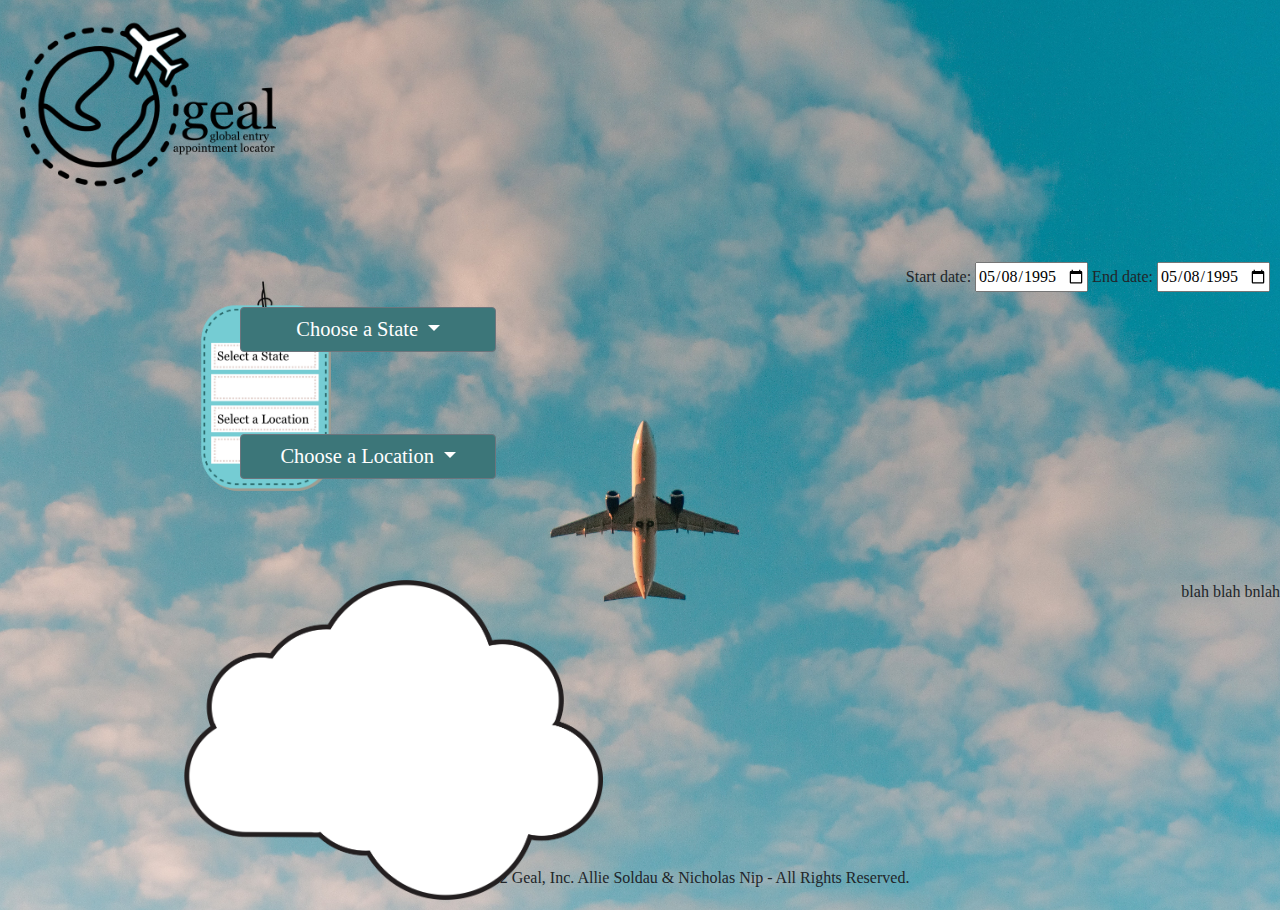
<file: index_graveyard.html>
<html>
    <head>
        <script src="./index.js"></script>
        <link rel="stylesheet" href= "style.css">
        <title>geal</title>
        <link rel="icon" type="image/x-icon" href="./assets/favicon.ico">
        <link rel="stylesheet" href="https://stackpath.bootstrapcdn.com/bootstrap/4.3.1/css/bootstrap.min.css" integrity="sha384-ggOyR0iXCbMQv3Xipma34MD+dH/1fQ784/j6cY/iJTQUOhcWr7x9JvoRxT2MZw1T" crossorigin="anonymous">
        <link rel="stylesheet" href="https://cdn.jsdelivr.net/npm/bootstrap@4.3.1/dist/css/bootstrap.min.css" integrity="sha384-ggOyR0iXCbMQv3Xipma34MD+dH/1fQ784/j6cY/iJTQUOhcWr7x9JvoRxT2MZw1T" crossorigin="anonymous">
        <script src="https://code.jquery.com/jquery-3.3.1.slim.min.js" integrity="sha384-q8i/X+965DzO0rT7abK41JStQIAqVgRVzpbzo5smXKp4YfRvH+8abtTE1Pi6jizo" crossorigin="anonymous"></script>
        <script src="https://cdn.jsdelivr.net/npm/popper.js@1.14.7/dist/umd/popper.min.js" integrity="sha384-UO2eT0CpHqdSJQ6hJty5KVphtPhzWj9WO1clHTMGa3JDZwrnQq4sF86dIHNDz0W1" crossorigin="anonymous"></script>
        <script src="https://cdn.jsdelivr.net/npm/bootstrap@4.3.1/dist/js/bootstrap.min.js" integrity="sha384-JjSmVgyd0p3pXB1rRibZUAYoIIy6OrQ6VrjIEaFf/nJGzIxFDsf4x0xIM+B07jRM" crossorigin="anonymous"></script>
    </head>
    <body>
        <div id="flexbox">
        <div class="header" id="flexbox">
            <img src="./assets/geal-logo-new.png" class="logo">
        </div>
        <div id="horizontalFlexBox">
            <div id="space"></div>
            <div id="buttonsFlexBox">
                <div id="tagContainer">
                    <img src="./assets/luggage-tag.png" id="luggage-tag">
                    <div id="buttonsContainer">
                        <div id="topDropDown">
                            <div class="dropdown">
                                <button class="btn btn-secondary dropdown-toggle" type="button" id="state-menu" data-toggle="dropdown">
                                    Choose a State
                                </button>
                                <div class="dropdown-menu pre-scrollable" aria-labelledby="dropdownMenuButton" id="state-selector"></div>
                            </div>
                        </div>
                        <div id="tagSpacer"></div>
                        <div id="buttonDropDown">
                            <div class="dropdown">  
                                <button class="btn btn-secondary dropdown-toggle" type="button" id="location-menu" data-toggle="dropdown">
                                Choose a Location
                                </button>
                                <div class="dropdown-menu pre-scrollable" aria-labelledby="dropdownMenuButton" id="location-selector"></div>
                            </div>
                        </div>
                    </div>
                </div>
            </div>
            <div id="space"></div>
            <div id="datePicker">
                <div id="topDatePicker"></div>
                <label for="start">Start date:</label>
                    <input type="date" id="startDate" name="trip-start" value="1995-05-08" min="1997-02-19" max="3000-01-31">
                <label for="end">End date:</label>
                    <input type="date" id="endDate" name="trip-start" value="1995-05-08" min="1997-02-19" max="3000-01-31">
                </div>
            </div>
        </div>
        </div>
        <div id="horizontalFlexBox">
            <div id="space"></div>
            <div id="location-info">
                <div id="cloudFlexBox">
                    <div class="container">
                        <img id=cloudImage src="./assets/cloud.png">
                        <div id="cloudTextBox">
                            <div id="cloudText">
                                <div id="cloudTextBoxes">
                                    <p id="locationName"></p>
                                </div>
                                <div id="cloudTextBoxes">
                                    <p id="locationAddress"></p>
                                </div>
                                <div id="cloudTextBoxes">
                                    <p id="locationCityState"></p>
                                </div>
                                <div id="cloudTextBoxes">
                                    <p id="locationPhone"></p>
                                </div>
                            </div>
                        </div>
                    </div>
                </div>
            </div>
            <div id="space"></div>
            <div id="nextAvailableAppointment">
                blah blah bnlah
            </div>
        <div id="footer-flexbox" class="footer">
            <p>Copyright © 2022 Geal, Inc. Allie Soldau & Nicholas Nip - All Rights Reserved.</p>
        </div>
    </body>
</html>
</file>
<file: style.css>
body {
    background-color: antiquewhite;
    background-image: url(./assets/geal-background.jpg);
    background-position: center;
    background-repeat: no-repeat;
    background-size: cover;
    -moz-background-size: cover;
    -o-background-size: cover;
    font-family: "Georgia" !important;
}

body p {
    margin: 0;
}

#flexbox {
    display: flex;
    margin: 10px;
    flex-direction: column;
    justify-content: space-between;
    flex: 1 1 0px;
}

#buttonsFlexBox {
    flex: 1 1 0px;
    display: flex;
    flex-direction: column;
    justify-content: flex-end;
}

#state-menu, #location-menu {
    background-color: #3c7679 !important;
    height: 3.5vw;
    display: inline-block;
    white-space: nowrap;
    overflow: hidden;
    text-overflow: ellipsis;
    font-size: 1.6vw;
    width: 20vw;
}

#location-info, #tagContainer {
    display: flex;
    position: relative;
    z-index: 1;
    flex: 1 1 0px;
    font-family: "Georgia";
}

.container {
    display: inline-block;
    position: relative;
}

#luggage-tag {
    display: inline-block;
    position: absolute;
    size: contain;
    z-index: 1;
    height: 20vw;
}

#buttonsContainer {
    display: inline-block;
    position: relative;
    z-index: 2;
}

/* USING VIEW WIDTH FOR THE CLOUD IMAGE, CLOUD TEXT BOX, AND CLOUD TEXT ALLOWS
IT TO GROW AND SHRINK WITH THE PAGE SIZE */
#cloudImage {
    display: inline-block;
    position: absolute;
    src: url("./assets/cloud.png");
    opacity: 1;
    size: contain;
    position: center;
    z-index: 1;
    height: 25vw; 
}

#cloudTextBox {
    display: inline-block;
    margin-top: 8.5vw;
    margin-left: 6vw;
    margin-right: 6vw;
    z-index: 2;
}

#cloudText {
    opacity: 1;
    display: flex;
    flex-direction: column;
    vertical-align: middle;
    font-size: 1.3vw;
    z-index: 2;
    position: relative;
}

#locationName {
    font-weight: bold;
}

#locationAddress, #locationCityState, #locationPhone {
    margin-left: 2vw;
}

#horizontalFlexBox {
    display: flex;
    flex-direction: row;
    vertical-align: middle;
    margin-top: 5%;
}

/* THIS ALLOWS US TO LEAVE THE CENTRAL COLUMN AROUND THE PLANE UNCOVERED */
#space {
    display: flex;
    flex: .2 1 0px;
}

body {
    margin: 0;
    padding: 0;
    min-height: 100vh;
}

.footer {
    margin: 10px;
    position: absolute;
    bottom: 0px;
    left: 0px;
    font-family: "Georgia";
    text-align: center;
    font-size: 1.25vw;
}

.logo {
    height: auto;
    width: 20vw;
}

/* TO DO: NEED TO CHANGE DROP DOWN BUTTONS SIZING TO BE DYNAMIC!!! */

.dropdown {
    display: flex;
    padding-bottom: 6.4vw;
    z-index: 2;
    top: 3.5vw;
    left: 8vw;
}

#footer-flexbox{
    display: flex;
    flex-direction: row;
    width: 100%;
    justify-content: center;
}
</file>
